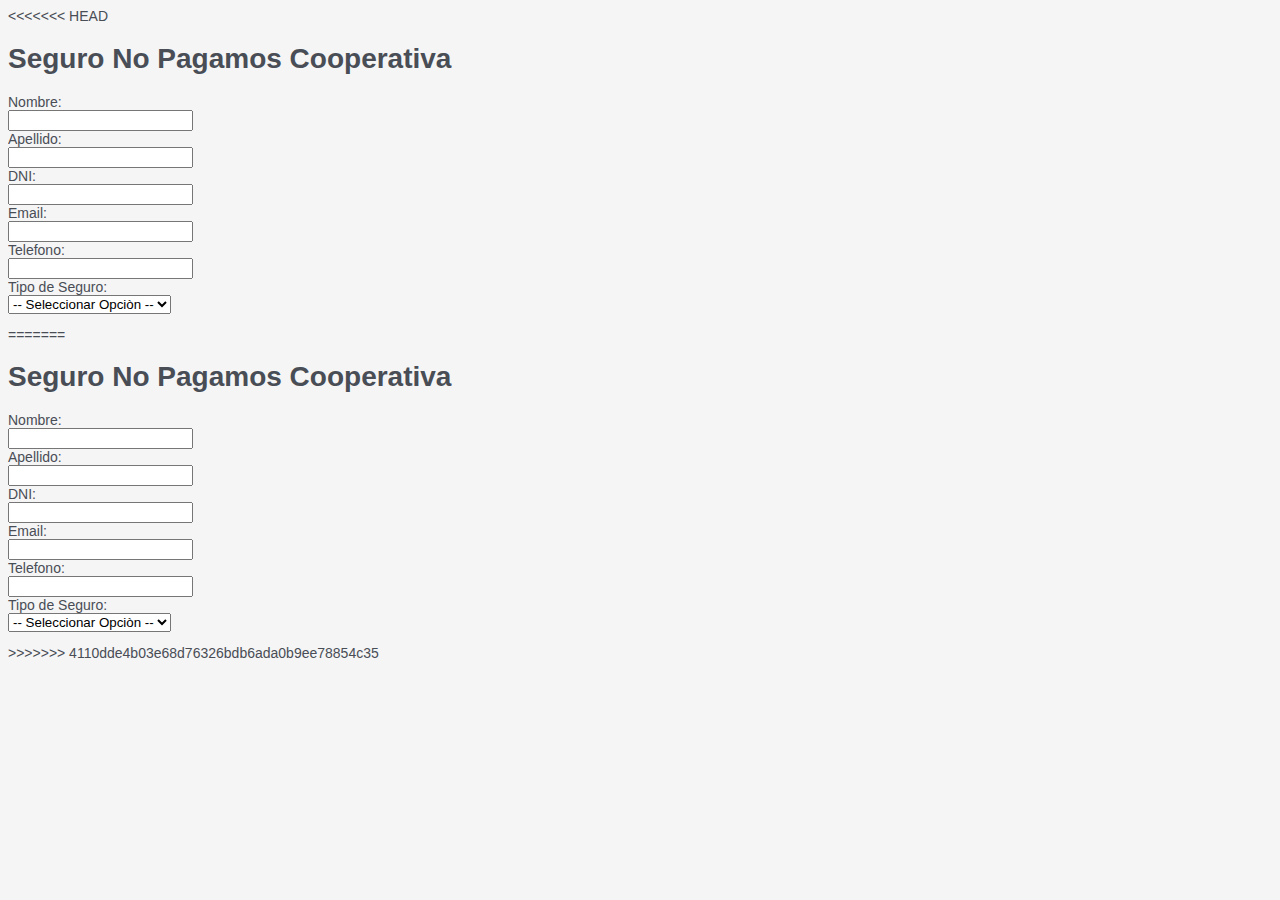
<file: TP N 1 - Optativo/index.html>
<<<<<<< HEAD
<!--/*
Seguro No Pagamos Cooperativa es una compañía de seguros que lleva 2 años en el mercado.
Hasta el momento trabajan con los esquemas tradicionales de venta, es decir contacto telefónico o
a través de sus asesores con los potenciales clientes.
El directorio de la compañía se reunió con el departamento de sistemas para solicitarle un desarrollo de
un sitio web. El objetivo es que los futuros clientes puedan solicitar un contacto a través de la web para
que un asesor se contacte con ellos.
Vos como parte del equipo de desarrollo debes realizar el maquetado HTML de este sitio web, dándole estilos
al mismo con la utilización de CSS

Los datos que se deben solicitar son los siguientes:

Nombre
Apellido
DNI
Email
Teléfono
Tipo de seguro
Básico
Intermedio
Premium
 Al seleccionar el tipo de seguro (básico, intermedio, premium) se deberá mostrar el pantalla el valor
 de cada uno:

Basico: $500
Intermedio: $1000
Premium: $1500
*/ -->
<!DOCTYPE html>
<html>
    <head>
        <title> Trabajo Practcio Unidad Nº1</title>
        <link rel="stylesheet" type="text/css" href="estilo.css">
        <script type="text/javascript" src="java.js"></script>
    </head>
    <body>
        <h1>Seguro No Pagamos Cooperativa</h1>
        <label for="fnombre">Nombre:</label> <br> <input type="text" id="fnombre" name="fnombre"> <br>
        <label for="fapellido">Apellido:</label> <br> <input type="text" id="fapellido" name="fapellido"> <br>
        <label for="fdni">DNI:</label> <br> <input type="text" id="fdni" name="fdni"> <br>
        <label for="femail">Email:</label> <br> <input type="text" id="femail" name="femail"> <br>
        <label for="ftelefono">Telefono:</label> <br> <input type="text" id="ftelefono" name="ftelefono"> <br>
 
        <label for="ftiposeguro">Tipo de Seguro:</label> <br>
        <select id="ftiposeguro" onChange="informarPrecio(this);">
            <option disabled selected value> -- Seleccionar Opciòn -- </option>
            <option value="500">Básico</option>
            <option value="1000">Intermedio</option>
            <option value="1500">Premium</option>
        </select>
        <p id="prueba"></p>
    </body>
    </html>
=======
<!--/*
Seguro No Pagamos Cooperativa es una compañía de seguros que lleva 2 años en el mercado.
Hasta el momento trabajan con los esquemas tradicionales de venta, es decir contacto telefónico o
a través de sus asesores con los potenciales clientes.
El directorio de la compañía se reunió con el departamento de sistemas para solicitarle un desarrollo de
un sitio web. El objetivo es que los futuros clientes puedan solicitar un contacto a través de la web para
que un asesor se contacte con ellos.
Vos como parte del equipo de desarrollo debes realizar el maquetado HTML de este sitio web, dándole estilos
al mismo con la utilización de CSS

Los datos que se deben solicitar son los siguientes:

Nombre
Apellido
DNI
Email
Teléfono
Tipo de seguro
Básico
Intermedio
Premium
 Al seleccionar el tipo de seguro (básico, intermedio, premium) se deberá mostrar el pantalla el valor
 de cada uno:

Basico: $500
Intermedio: $1000
Premium: $1500
*/ -->
<!DOCTYPE html>
<html>
    <head>
        <title> Trabajo Practcio Unidad Nº1</title>
        <link rel="stylesheet" type="text/css" href="estilo.css">
        <script type="text/javascript" src="java.js"></script>
    </head>
    <body>
        <h1>Seguro No Pagamos Cooperativa</h1>
        <label for="fnombre">Nombre:</label> <br> <input type="text" id="fnombre" name="fnombre"> <br>
        <label for="fapellido">Apellido:</label> <br> <input type="text" id="fapellido" name="fapellido"> <br>
        <label for="fdni">DNI:</label> <br> <input type="text" id="fdni" name="fdni"> <br>
        <label for="femail">Email:</label> <br> <input type="text" id="femail" name="femail"> <br>
        <label for="ftelefono">Telefono:</label> <br> <input type="text" id="ftelefono" name="ftelefono"> <br>
 
        <label for="ftiposeguro">Tipo de Seguro:</label> <br>
        <select id="ftiposeguro" onChange="informarPrecio(this);">
            <option disabled selected value> -- Seleccionar Opciòn -- </option>
            <option value="500">Básico</option>
            <option value="1000">Intermedio</option>
            <option value="1500">Premium</option>
        </select>
        <p id="prueba"></p>
    </body>
    </html>
>>>>>>> 4110dde4b03e68d76326bdb6ada0b9ee78854c35
</file>
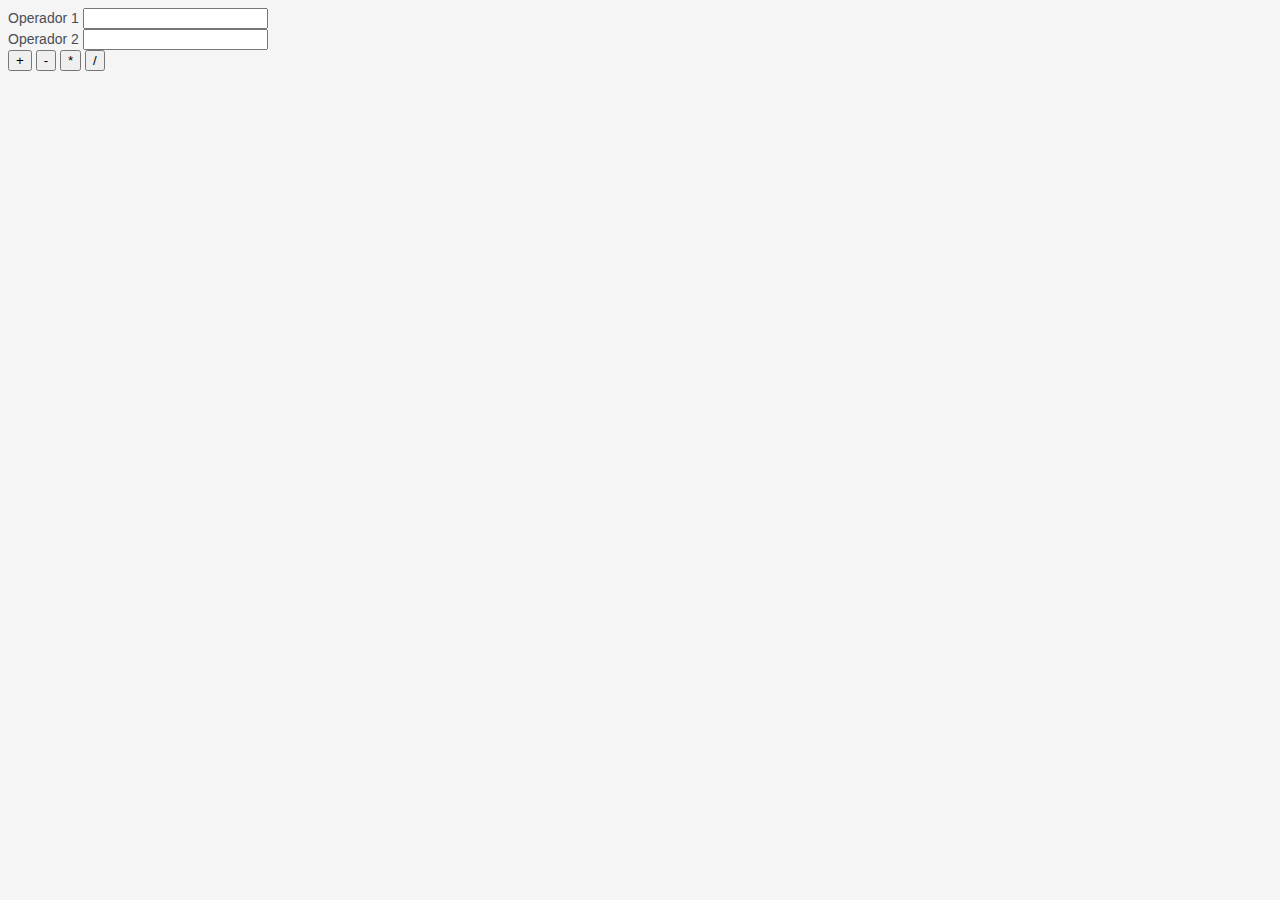
<file: TP N 2 - Optativo/index.html>
<!--/*
Desarrollador una calculadora que tenga:

2 campos inputs para los operadnos
4 botones de operadores básicos (suma, resta, multiplicación, división)
Al realizar la cuenta se deberá actualizar el campo resultado
-->
<html>
    <head>
        <title> Trabajo Practcio Unidad Nº1</title>
        <link rel="stylesheet" type="text/css" href="estilo/style.css">
        <script type="text/javascript" src="java.js"></script>
    </head>
    <body>
        <form action="" name="form_calculadora">
            <div class="contenedor_elemento">
                <label for="Operador1">Operador 1</label>
                <input type="text" name="Operador1" id="op1">
            </div>
            <div class="contenedor_elemento">
                <label for="Operador2">Operador 2</label>
                <input type="text" name="Operador2" id="op2">
            </div>
            <!-- Aca van los botones-->
            <div class="contenedor_botones">
                <button type="button" name="suma" onClick="sumar();">+</button> 
                <button type="button" name="resta" onClick="restar();">-</button>
                <button type="button" name="multiplicacion" onClick="multiplicar();">*</button>
                <button type="button" name="division" onClick="dividir();">/</button>
            </div>

            <p id="prueba"></p>
    </body>
</html>
</file>
<file: TP N 1 - Optativo/estilo.css>
body {
    background: #f5f5f5;
    font-family: Roboto,arial,sans-serif;
    color: #494d55;
    font-size: 14px;
    -webkit-font-smoothing: antialiased;
    padding: 0;
}

p
{
Font-size: 13px;
font-style: italic;
}
body {
    background: #f5f5f5;
    font-family: Roboto,arial,sans-serif;
    color: #494d55;
    font-size: 14px;
    -webkit-font-smoothing: antialiased;
    padding: 0;
}

p
{
Font-size: 13px;
font-style: italic;
font-weight: bolder;
}
</file>
<file: TP N 2 - Optativo/estilo/style.css>
body {
    background: #f5f5f5;
    font-family: Roboto,arial,sans-serif;
    color: #494d55;
    font-size: 14px;
    -webkit-font-smoothing: antialiased;
    padding: 0;
}

p
{
Font-size: 13px;
font-style: italic;
}
</file>
